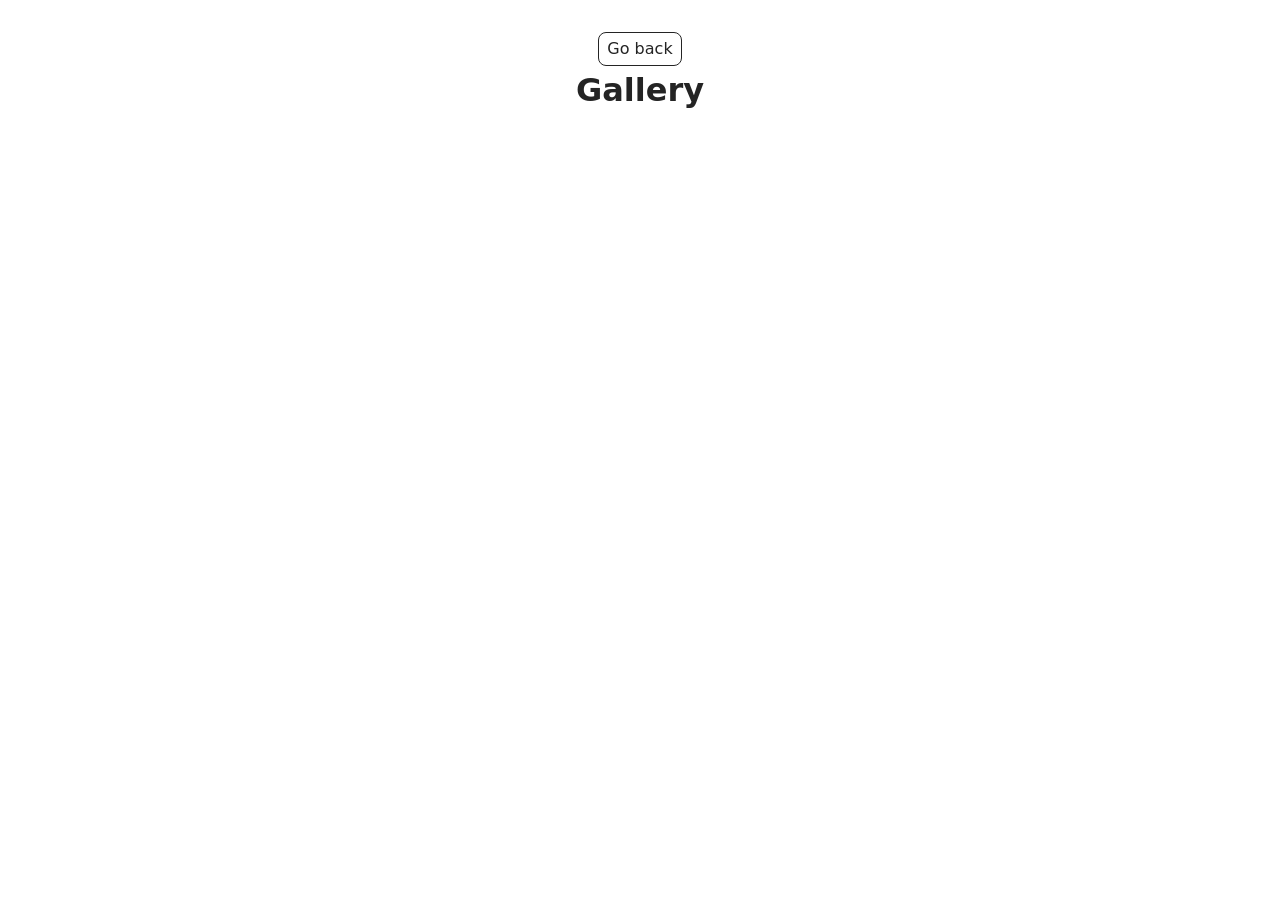
<file: src/1-gallery.html>
<!DOCTYPE html>
<html lang="en">
  <head>
    <meta charset="UTF-8" />
    <meta http-equiv="X-UA-Compatible" content="IE=edge" />
    <meta name="viewport" content="width=device-width, initial-scale=1.0" />
    <title>Gallery</title>
    <link rel="stylesheet" href="./css/styles.css" />
  </head>
  <body>
    <main>
      <div class="container">
        <a class="back-link" href="./index.html">Go back</a>
        <h1 class="main-title">Gallery</h1>
        <ul class="gallery"></ul>
      </div>
    </main>
    <script type="module" src="./js/1-gallery.js"></script>
  </body>
</html>
</file>
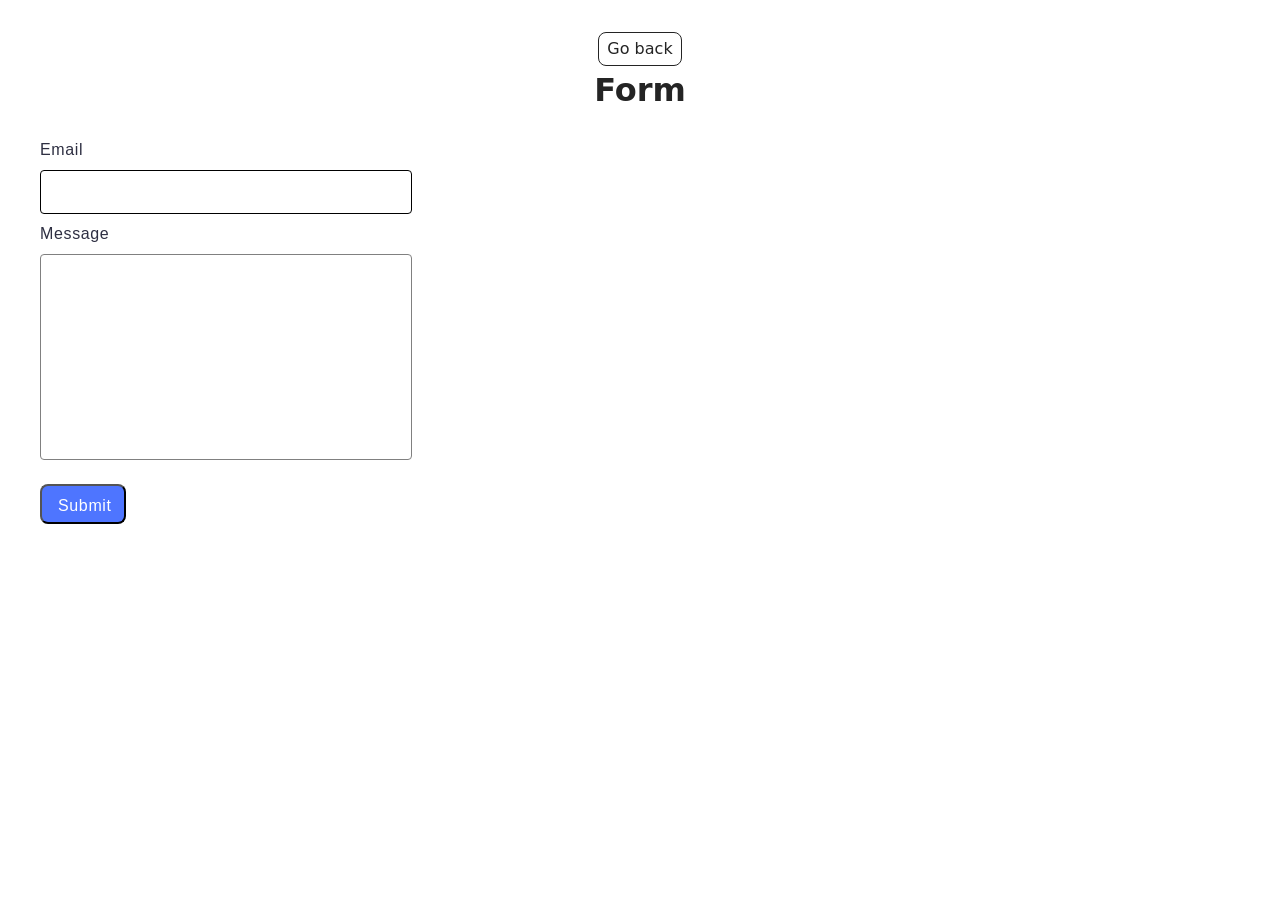
<file: src/2-form.html>
<!DOCTYPE html>
<html lang="en">
  <head>
    <meta charset="UTF-8" />
    <meta http-equiv="X-UA-Compatible" content="IE=edge" />
    <meta name="viewport" content="width=device-width, initial-scale=1.0" />
    <title>Form</title>
    <link rel="stylesheet" href="./css/styles.css" />
  </head>
  <body>
    <main>
      <div class="container">
        <a class="back-link" href="./index.html">Go back</a>
        <h1 class="main-title">Form</h1>

        <form class="feedback-form" autocomplete="off">
          <label>
            Email
            <input type="email" name="email" autofocus />
          </label>
          <label>
            Message
            <textarea name="message" rows="8"></textarea>
          </label>
          <button type="submit">Submit</button>
        </form>
      </div>
    </main>

    <script type="module" src="./js/2-form.js"></script>
  </body>
</html>
</file>
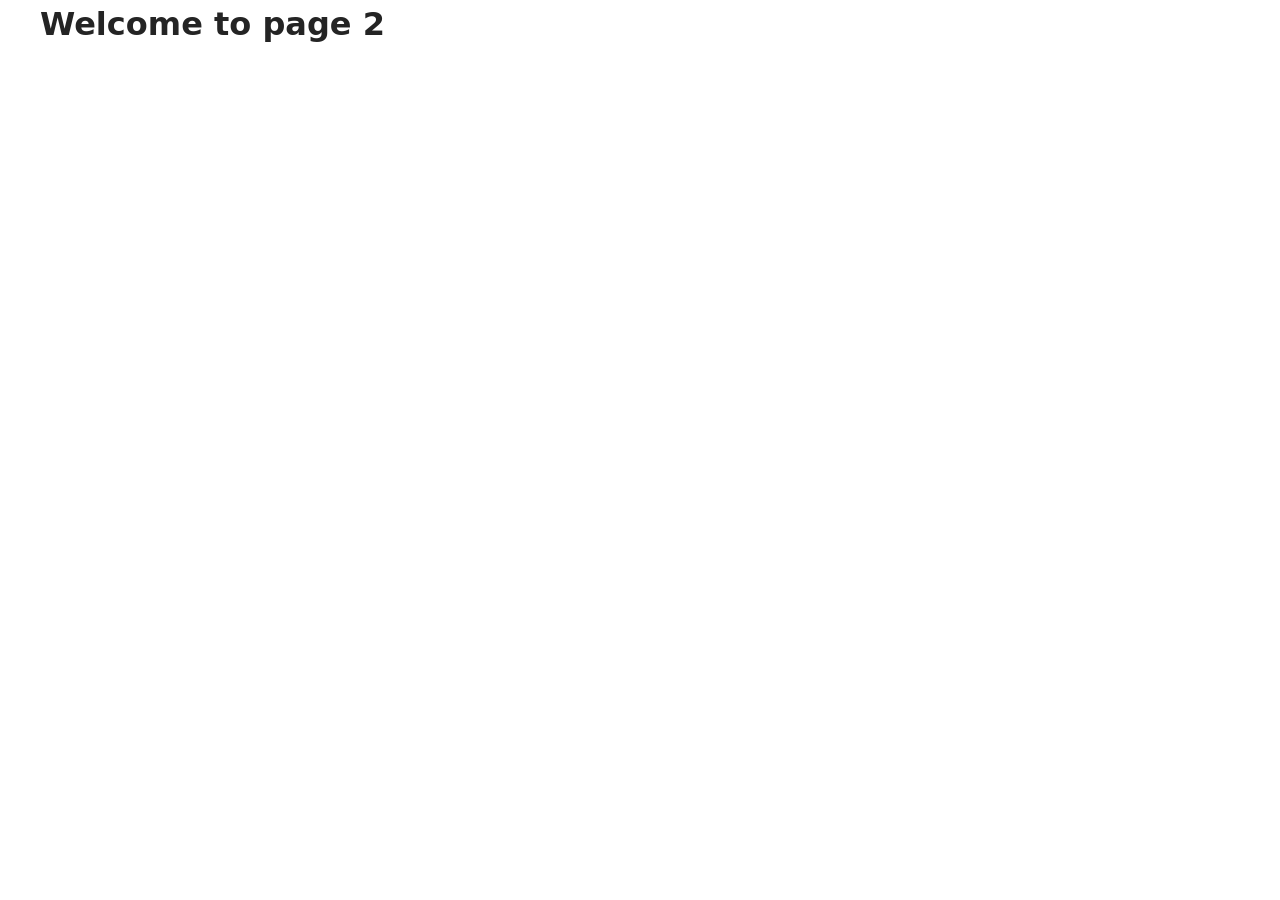
<file: src/page-2.html>
<!DOCTYPE html>
<html lang="en">
  <head>
    <meta charset="UTF-8" />
    <meta http-equiv="X-UA-Compatible" content="IE=edge" />
    <meta name="viewport" content="width=device-width, initial-scale=1.0" />
    <title>Page 2</title>
    <link rel="stylesheet" href="./css/styles.css" />
  </head>
  <body>
    <load
      src="./partials/header.html"
      icon-path="./img/sprite.svg#logo"
      highlight-act="active"
    />

    <main>
      <div class="container">
        <h1 class="main-title">
          <span class="main-title-gradient">Welcome</span> to page 2
        </h1>
        <load src="./partials/back-link.html" />
      </div>
    </main>

    <load src="./partials/footer.html" />
  </body>
</html>
</file>
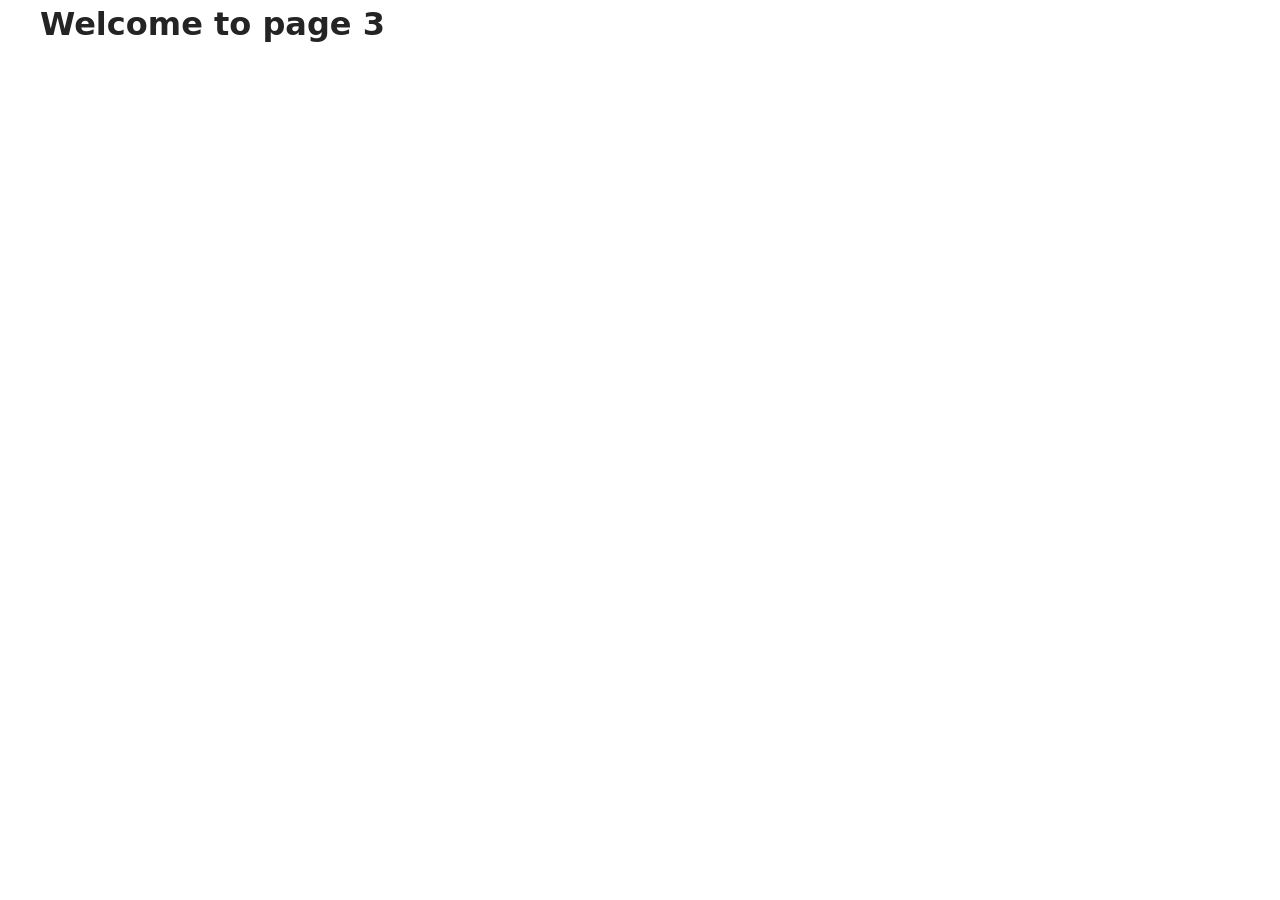
<file: src/page-3.html>
<!DOCTYPE html>
<html lang="en">
  <head>
    <meta charset="UTF-8" />
    <meta http-equiv="X-UA-Compatible" content="IE=edge" />
    <meta name="viewport" content="width=device-width, initial-scale=1.0" />
    <title>Page 3</title>
    <link rel="stylesheet" href="./css/styles.css" />
  </head>
  <body>
    <load
      src="./partials/header.html"
      icon-path="./img/sprite.svg#logo"
      highlight-curr="active"
    />

    <main>
      <div class="container">
        <h1 class="main-title">
          <span class="main-title-gradient">Welcome</span> to page 3
        </h1>
        <load src="./partials/back-link.html" />
      </div>
    </main>

    <load src="./partials/footer.html" />
  </body>
</html>
</file>
<file: src/css/styles.css>
/**
  |============================
  | include css partials with
  | default @import url()
  |============================
*/
/* Common styles */
@import url('./reset.css');
@import url('./base.css');
@import url('./container.css');
@import url('./animations.css');

/* Sections style */
@import url('./header.css');

@import url('./badges.css');
@import url('./back-link.css');
</file>
